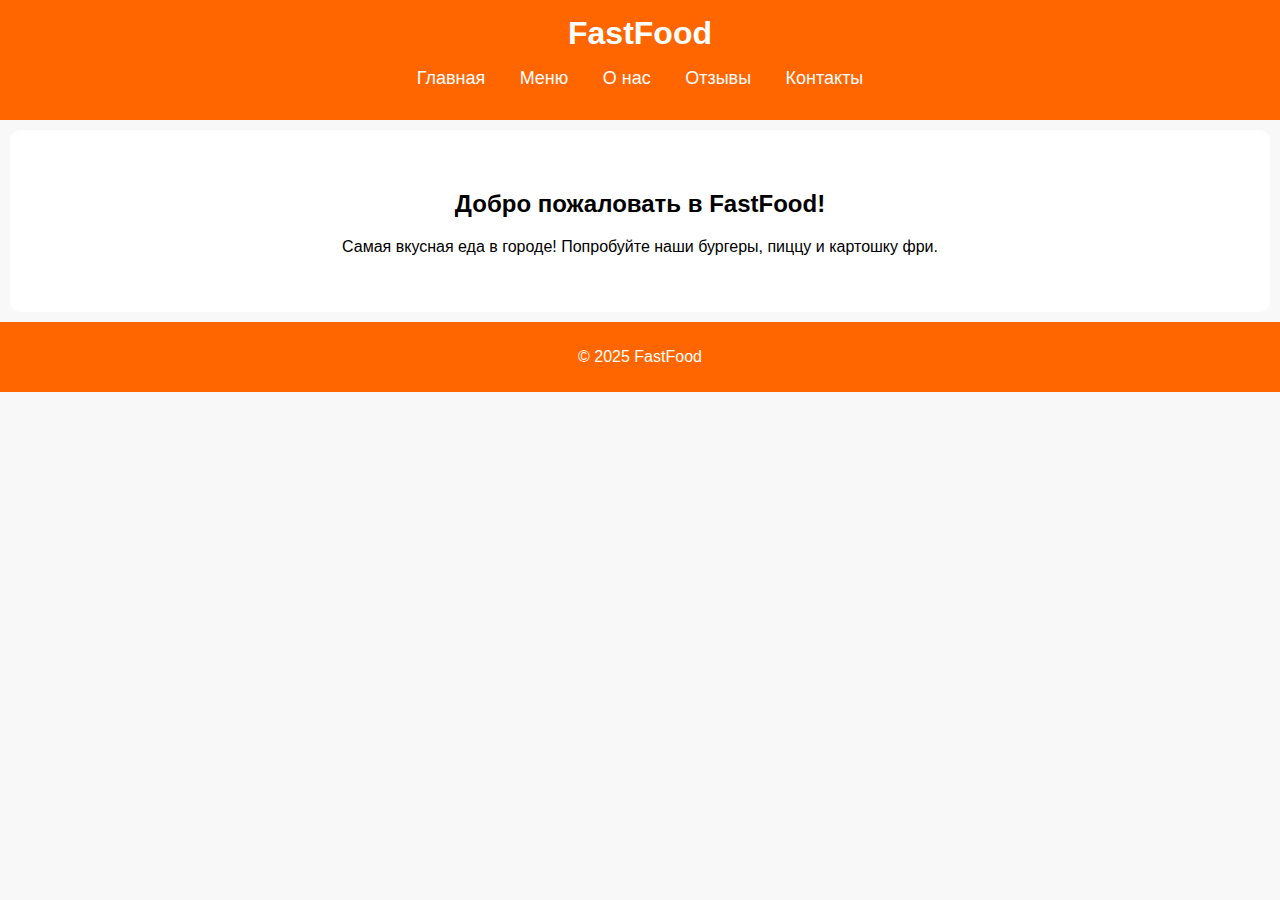
<file: index.html>
<!DOCTYPE html>
<html lang="ru">
<head>
    <meta charset="UTF-8">
    <meta name="viewport" content="width=device-width, initial-scale=1.0">
    <title>Главная - FastFood</title>
    <link rel="stylesheet" href="styles.css">
</head>
<body>
    <header>
        <h1>FastFood</h1>
        <nav>
            <ul>
                <li><a href="index.html">Главная</a></li>
                <li><a href="menu.html">Меню</a></li>
                <li><a href="about.html">О нас</a></li>
                <li><a href="reviews.html">Отзывы</a></li>
                <li><a href="contact.html">Контакты</a></li>
            </ul>
        </nav>
    </header>

    <main>
        <h2>Добро пожаловать в FastFood!</h2>
        <p>Самая вкусная еда в городе! Попробуйте наши бургеры, пиццу и картошку фри.</p>
    </main>

    <footer>
        <p>© 2025 FastFood</p>
    </footer>
</body>
</html>
</file>
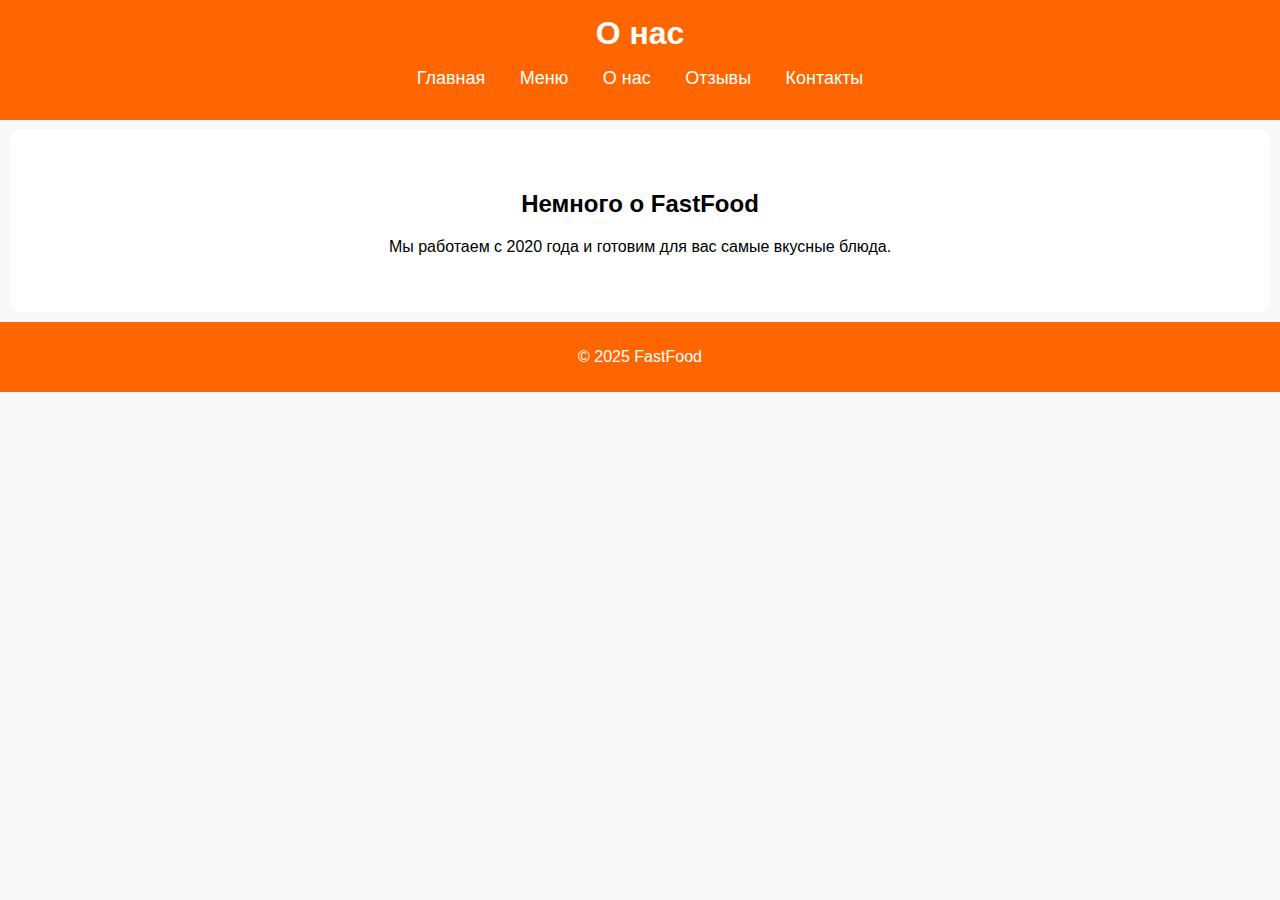
<file: about.html>
<!DOCTYPE html>
<html lang="ru">
<head>
    <meta charset="UTF-8">
    <meta name="viewport" content="width=device-width, initial-scale=1.0">
    <title>О нас - FastFood</title>
    <link rel="stylesheet" href="styles.css">
</head>
<body>
    <header>
        <h1>О нас</h1>
        <nav>
            <ul>
                <li><a href="index.html">Главная</a></li>
                <li><a href="menu.html">Меню</a></li>
                <li><a href="about.html">О нас</a></li>
                <li><a href="reviews.html">Отзывы</a></li>
                <li><a href="contact.html">Контакты</a></li>
            </ul>
        </nav>
    </header>

    <main>
        <h2>Немного о FastFood</h2>
        <p>Мы работаем с 2020 года и готовим для вас самые вкусные блюда.</p>
    </main>

    <footer>
        <p>© 2025 FastFood</p>
    </footer>
</body>
</html>
</file>
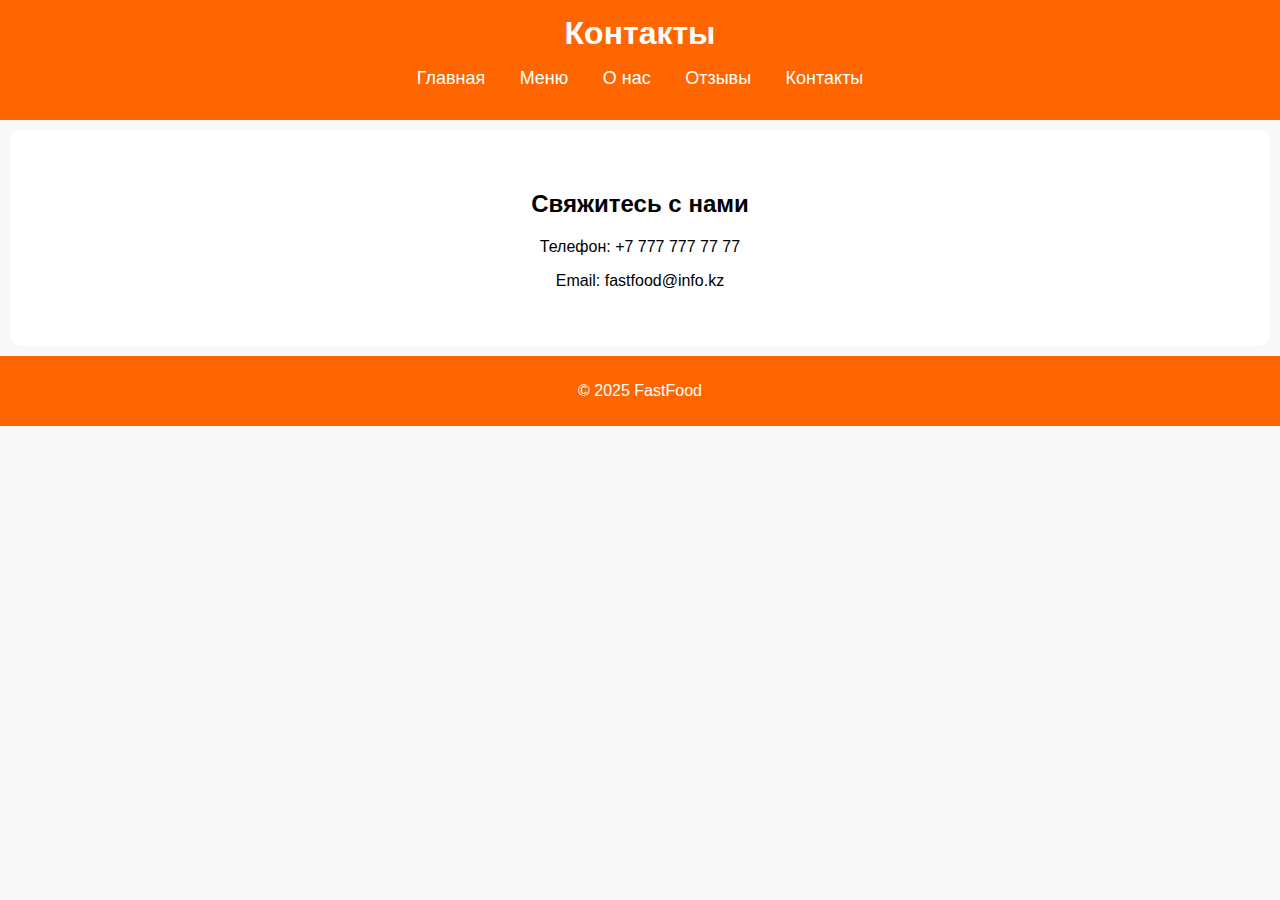
<file: contact.html>
<!DOCTYPE html>
<html lang="ru">
<head>
    <meta charset="UTF-8">
    <meta name="viewport" content="width=device-width, initial-scale=1.0">
    <title>Контакты - FastFood</title>
    <link rel="stylesheet" href="styles.css">
</head>
<body>
    <header>
        <h1>Контакты</h1>
        <nav>
            <ul>
                <li><a href="index.html">Главная</a></li>
                <li><a href="menu.html">Меню</a></li>
                <li><a href="about.html">О нас</a></li>
                <li><a href="reviews.html">Отзывы</a></li>
                <li><a href="contact.html">Контакты</a></li>
            </ul>
        </nav>
    </header>

    <main>
        <h2>Свяжитесь с нами</h2>
        <p>Телефон: +7 777 777 77 77</p>
        <p>Email: fastfood@info.kz</p>
    </main>

    <footer>
        <p>© 2025 FastFood</p>
    </footer>
</body>
</html>
</file>
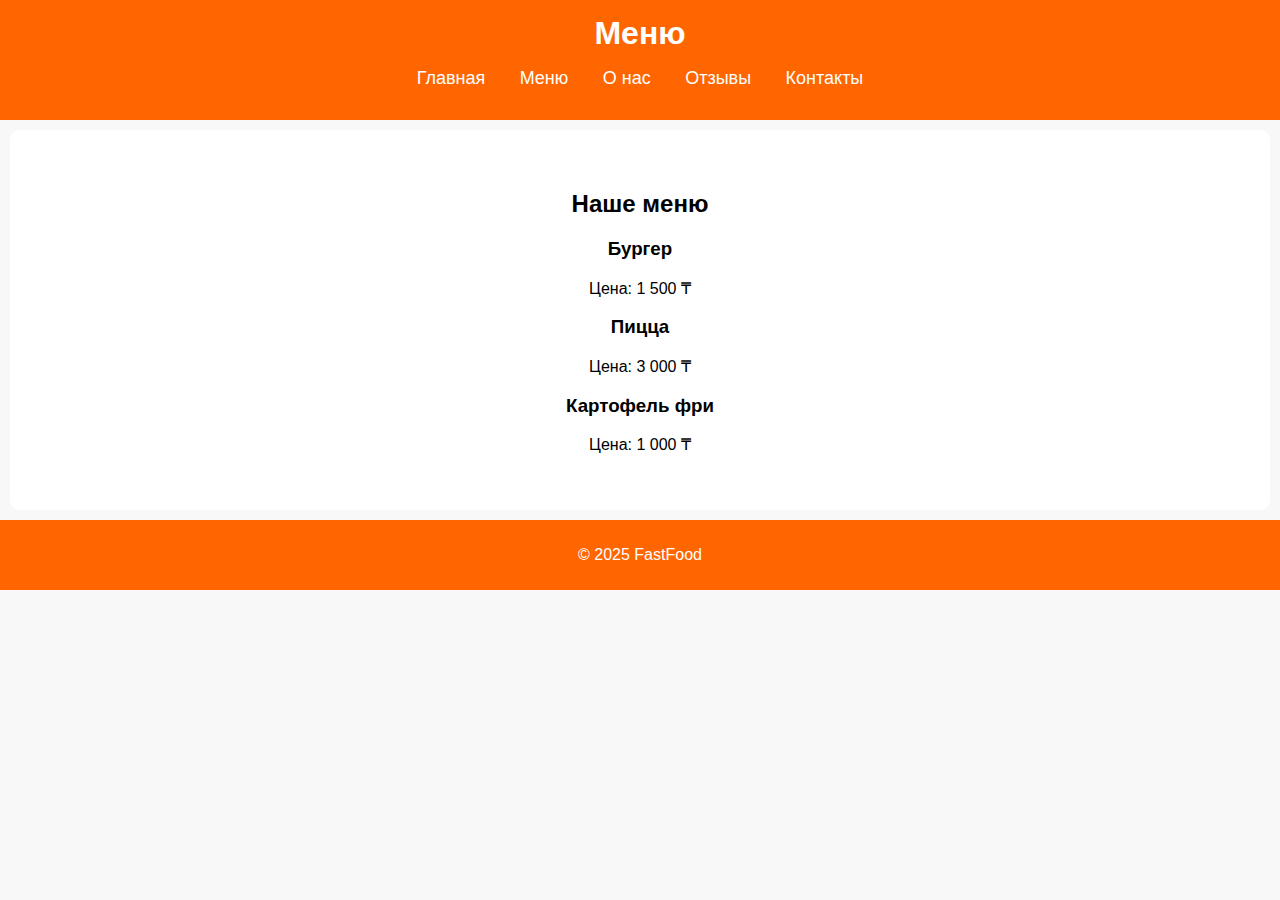
<file: menu.html>
<!DOCTYPE html>
<html lang="ru">
<head>
    <meta charset="UTF-8">
    <meta name="viewport" content="width=device-width, initial-scale=1.0">
    <title>Меню - FastFood</title>
    <link rel="stylesheet" href="styles.css">
</head>
<body>
    <header>
        <h1>Меню</h1>
        <nav>
            <ul>
                <li><a href="index.html">Главная</a></li>
                <li><a href="menu.html">Меню</a></li>
                <li><a href="about.html">О нас</a></li>
                <li><a href="reviews.html">Отзывы</a></li>
                <li><a href="contact.html">Контакты</a></li>
            </ul>
        </nav>
    </header>

    <main>
        <h2>Наше меню</h2>
        <div class="food-item">
            <h3>Бургер</h3>
            <p>Цена: 1 500 ₸</p>
        </div>
        <div class="food-item">
            <h3>Пицца</h3>
            <p>Цена: 3 000 ₸</p>
        </div>
        <div class="food-item">
            <h3>Картофель фри</h3>
            <p>Цена: 1 000 ₸</p>
        </div>
    </main>

    <footer>
        <p>© 2025 FastFood</p>
    </footer>
</body>
</html>
</file>
<file: styles.css>
body {
    font-family: Arial, sans-serif;
    margin: 0;
    padding: 0;
    background-color: #f8f8f8;
    text-align: center;
}

header {
    background: #ff6600;
    color: white;
    padding: 15px 0;
}

h1 {
    margin: 0;
}

nav ul {
    list-style: none;
    padding: 0;
}

nav ul li {
    display: inline;
    margin: 0 15px;
}

nav ul li a {
    color: white;
    text-decoration: none;
    font-size: 18px;
}

main {
    padding: 40px;
    background: white;
    margin: 10px;
    border-radius: 10px;
}

footer {
    background: #ff6600;
    color: white;
    padding: 10px 0;
    position: relative;
    bottom: 0;
    width: 100%;
}
</file>
